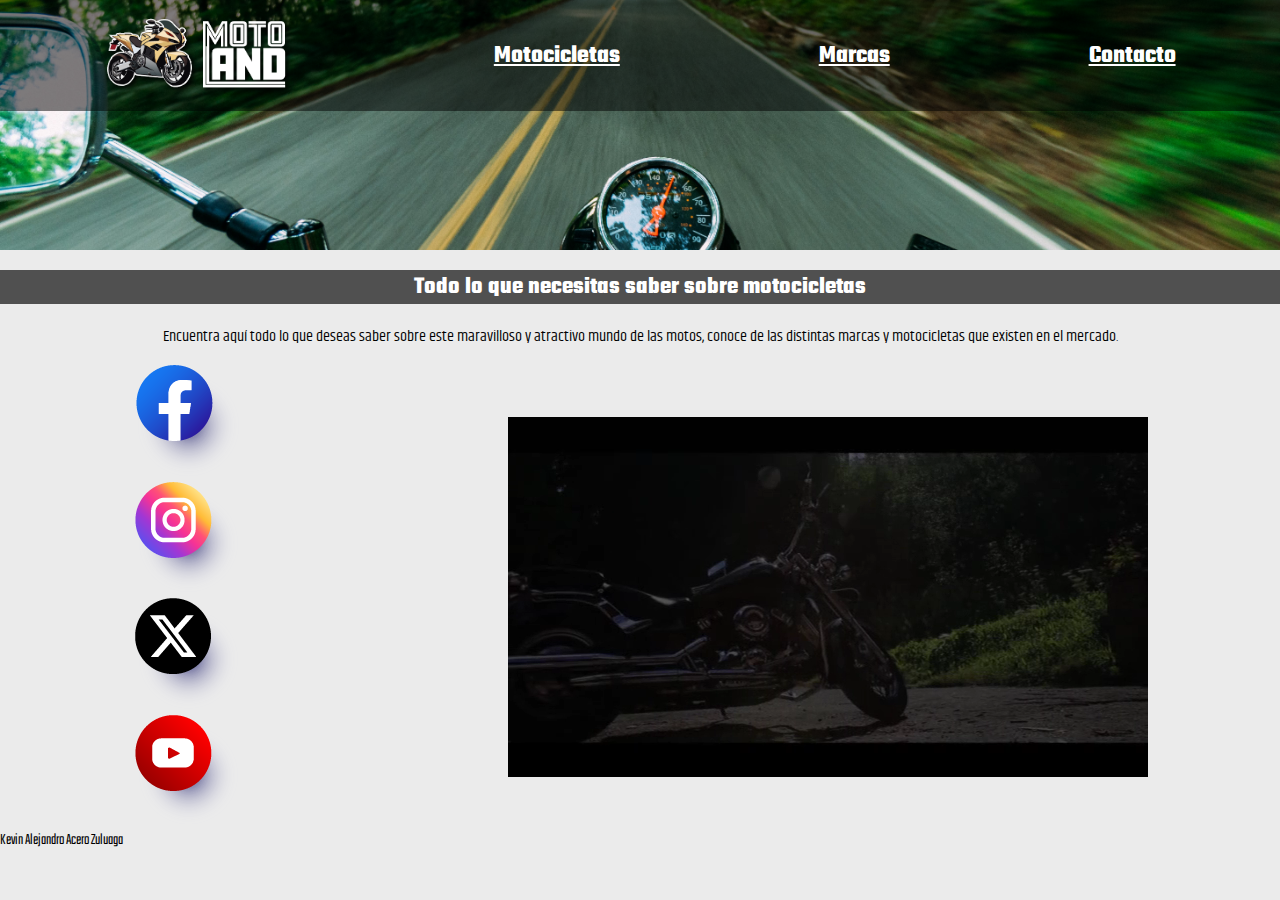
<file: index.html>
<!DOCTYPE html>
<html lang="en">
<head>
    <meta charset="UTF-8">
    <meta name="viewport" content="width=device-width, initial-scale=1.0">
    <title>MOTOLAND</title>

    <!--Conexion CSS-->
    <link rel="stylesheet" href="./css/style.css">
</head>

<body>
    <header class="header">
        <nav class="nav">
            <img class="nav-enlace ImgLogo" src="./img/MOTOLAND.png" alt="LogoMotoLand">
            <a class="nav-enlace" href="motos.html">Motocicletas</a>
            <a class="nav-enlace" href="marcas.html">Marcas</a>   
            <a class="nav-enlace" href="contacto.html">Contacto</a>
        </nav>
    </header>

    <main class="main">
        <h2 id="titulo">Todo lo que necesitas saber sobre motocicletas</h2>
        <section id="Sec1">
            <p class="TextoDescripcion">Encuentra aquí todo lo que deseas saber sobre este maravilloso
                y atractivo mundo de las motos, conoce de las distintas marcas
                y motocicletas que existen en el mercado.</p>
        </section>

        <section class="RedesVideo" id="Sec1">
            <img class="RedesSociales" src="./img/RedesSociales.png"  alt="RedesSociales">
            <video class="Video" src="video/VideoMoto.mp4" autoplay muted loop></video>
        </section>
    </main>
    
    <footer class="footer">Kevin Alejandro Acero Zuluaga</footer>
    
</body>
</html>
</file>
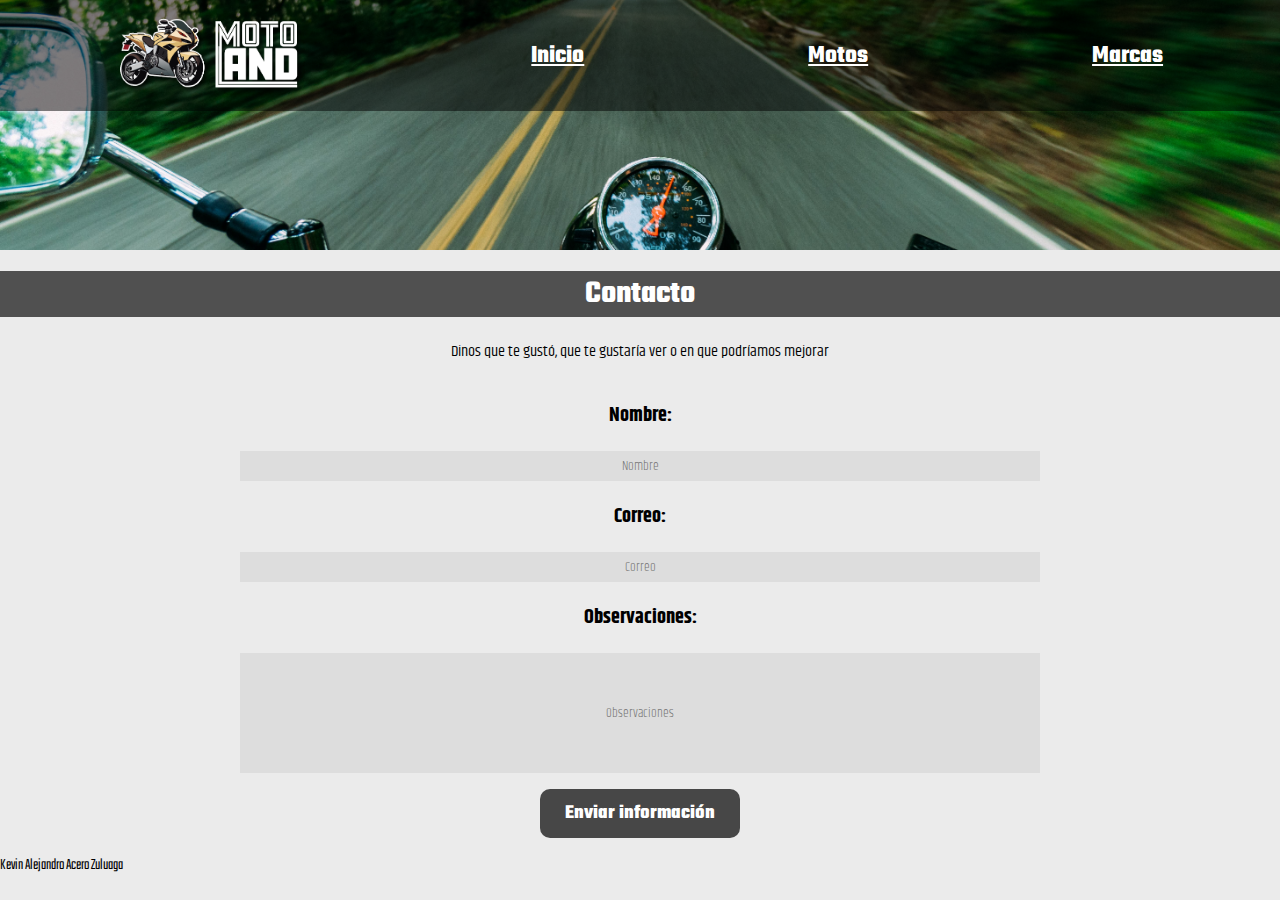
<file: contacto.html>
<!DOCTYPE html>
<html lang="en">
<head>
    <meta charset="UTF-8">
    <meta name="viewport" content="width=device-width, initial-scale=1.0">
    <link rel="stylesheet" href="./css/style.css">
    <title>MOTOLAND</title>
</head>

<body>
    <header class="header">
        <nav class="nav">
            <img class="nav-enlace ImgLogo" href="index.html" src="./img/MOTOLAND.png" alt="LogoMotoLand">
            <a class="nav-enlace" href="index.html">Inicio</a>
            <a class="nav-enlace" href="motos.html">Motos</a>   
            <a class="nav-enlace" href="marcas.html">Marcas</a>
        </nav>        
    </header>

    <main class="main">
        <h1 id="titulo">Contacto</h1>
        <section>
            <p class="TextoDescripcion">Dinos que te gustó, que te gustaría ver o en que podríamos mejorar</p>
        </section>
        
        <section class="TodoDatos" id="SecDatos">
            <form>
                <p class="Dato">Nombre:</p>
                <input class="Ingreso" type="text" placeholder="Nombre" id="nombre">
                <p class="Dato">Correo:</p>
                <input class="Ingreso" type="email" placeholder="Correo" id="correo">
                <p class="Dato">Observaciones:</p>
                <input class="Ingreso" type="text" placeholder="Observaciones" id="observacion">
            </form>
        </section>
        <p>
            <button class="boton" type="submit"> Enviar información </button>
        </p>
    </main>
    
    <footer class="footer">Kevin Alejandro Acero Zuluaga</footer>
</body>
</html>
</file>
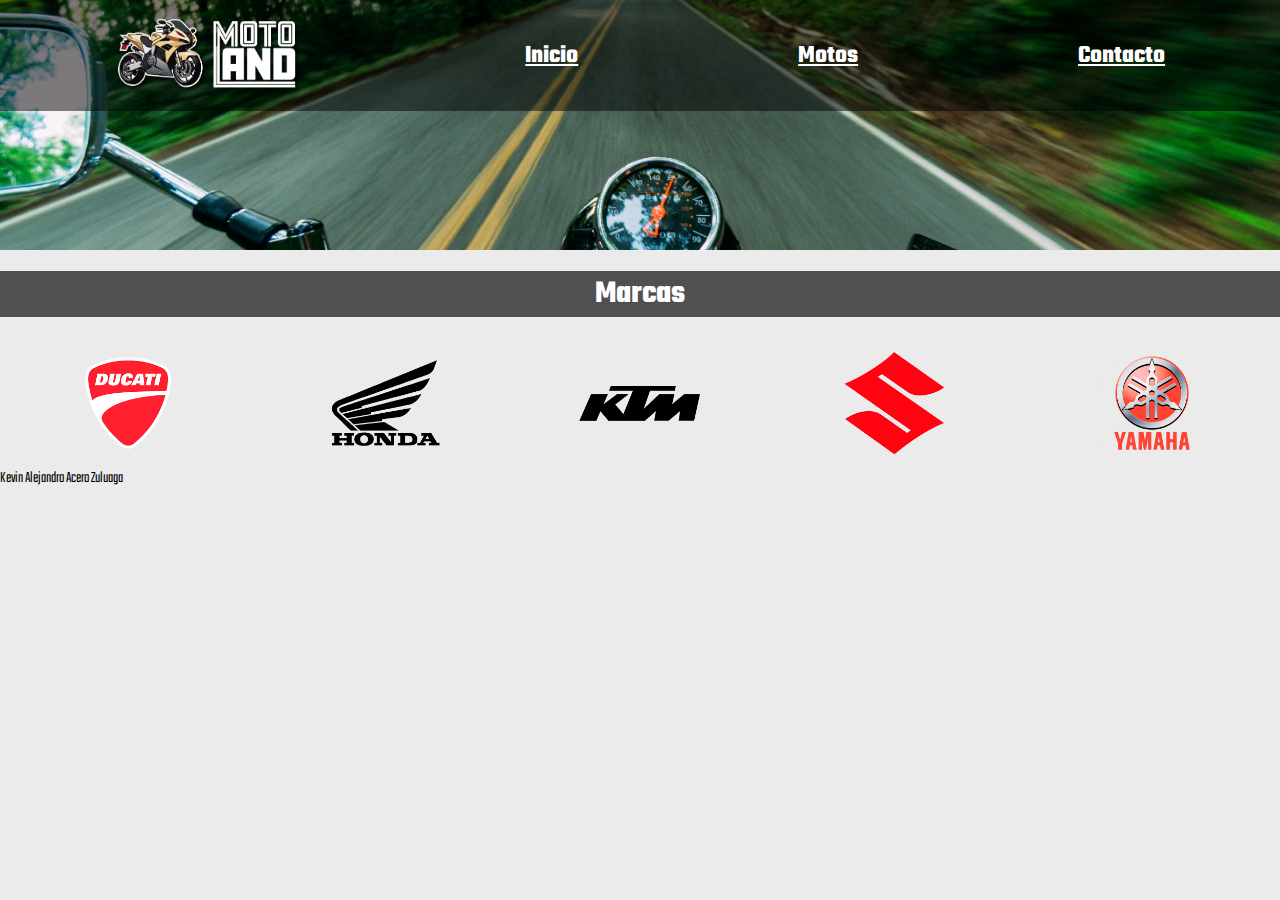
<file: marcas.html>
<!DOCTYPE html>
<html lang="en">
<head>
    <meta charset="UTF-8">
    <meta name="viewport" content="width=device-width, initial-scale=1.0">
    <link rel="stylesheet" href="./css/style.css">
    <title>MOTOLAND</title>
</head>

<body>
    <header class="header">
        <nav class="nav">
            <img class="nav-enlace ImgLogo" href="index.html" src="./img/MOTOLAND.png" alt="LogoMotoLand">
            <a class="nav-enlace" href="index.html">Inicio</a>
            <a class="nav-enlace" href="motos.html">Motos</a>   
            <a class="nav-enlace" href="contacto.html">Contacto</a>
        </nav>        
    </header>

    <main class="main">
        <h1 id="titulo">Marcas</h1>
        <section class="Crentrar" id="SecMarcas">
            <img class="ImgMarca" src="./img/marcas/MarcaDucati.png" width="200" alt="MarcaDucati">
            <img class="ImgMarca" src="./img/marcas/MarcaHonda.png" width="200" alt="MarcaHonda">
            <img class="ImgMarca" src="./img/marcas/MarcaKTM.png" width="200" alt="MarcaKTM">
            <img class="ImgMarca" src="./img/marcas/MarcaSusuki.png" width="200" alt="MarcaSusuki">
            <img class="ImgMarca" src="./img/marcas/MarcaYamaha.png" width="200" alt="MarcaYamaha">
        </section>
    </main>

    
     <footer class="footer">Kevin Alejandro Acero Zuluaga</footer>
</body>
</html>
</file>
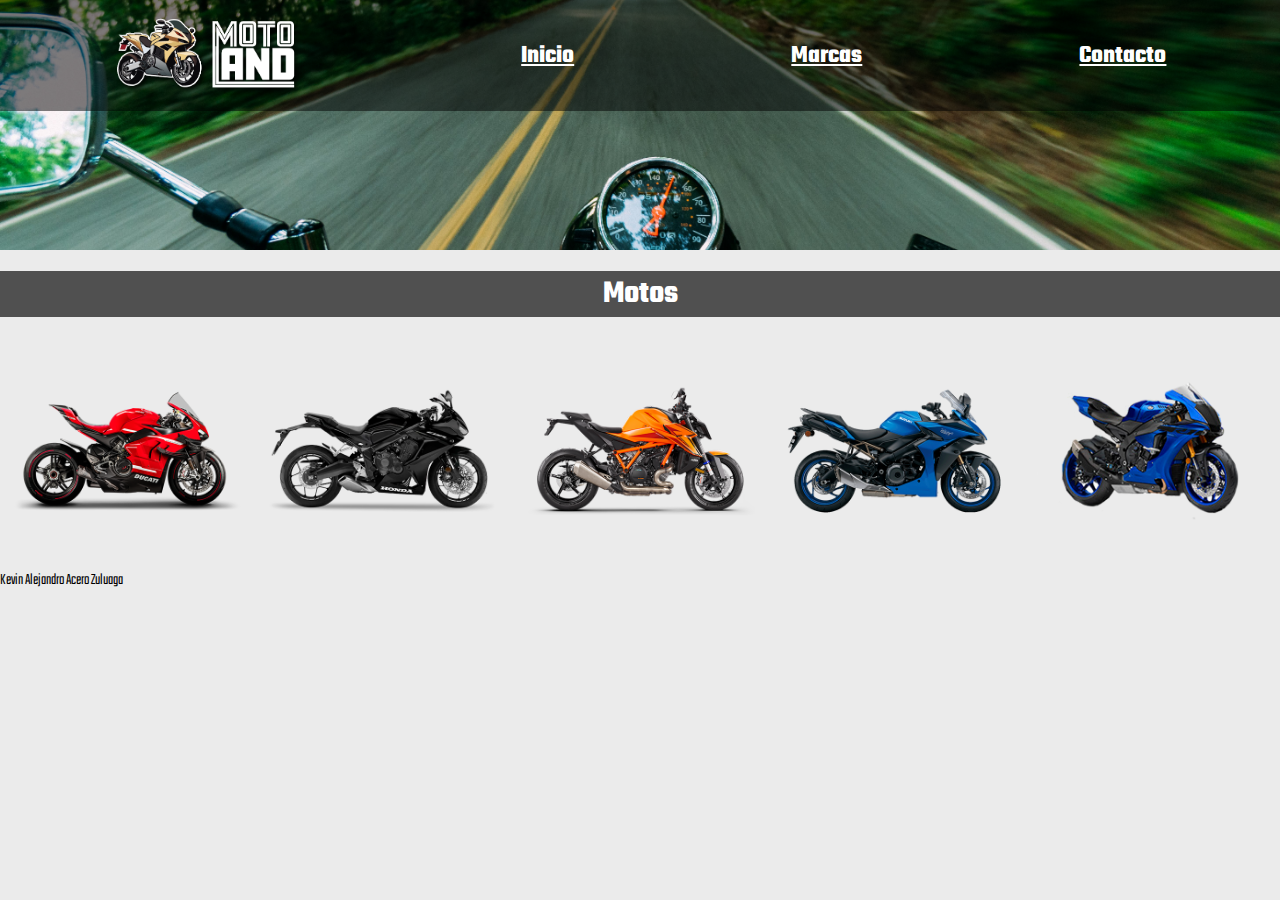
<file: motos.html>
<!DOCTYPE html>
<html lang="en">
<head>
    <meta charset="UTF-8">
    <meta name="viewport" content="width=device-width, initial-scale=1.0">
    <link rel="stylesheet" href="./css/style.css">
    <title>MOTOLAND</title>
</head>

<body>
    <header class="header">
        <nav class="nav">
            <img class="nav-enlace ImgLogo" href="index.html" src="./img/MOTOLAND.png" alt="LogoMotoLand">
            <a class="nav-enlace" href="index.html">Inicio</a>
            <a class="nav-enlace" href="marcas.html">Marcas</a>   
            <a class="nav-enlace" href="contacto.html">Contacto</a>
        </nav>        
    </header>

    <main>
        <h1 id="titulo">Motos</h1>
        <section class="Crentrar" id="SecMotos">
            <img class="ImgMoto" src="./img/motos/MotoDucati.png" width="200" alt="MotoDucati">
            <img class="ImgMoto" src="./img/motos/MotoHonda.png" width="200" alt="MotoHonda">
            <img class="ImgMoto" src="./img/motos/MotoKTM.png" width="200" alt="MotoKTM">
            <img class="ImgMoto" src="./img/motos/MotoSusuki.png" width="200" alt="MotoSusuki">
            <img class="ImgMoto" src="./img/motos/MotoYamaha.png" width="200" alt="MotoYamaha">
        </section>
    </main>

    <footer class="footer">Kevin Alejandro Acero Zuluaga</footer>
</body>
</html>
</file>
<file: css/style.css>
/*Se crea el enlace de las fuentes que se utilizaran en el proyecto*/
@import url('https://fonts.googleapis.com/css2?family=Teko:wght@300..700&display=swap');
@import url('https://fonts.googleapis.com/css2?family=Khand:wght@300;400;500;600;700&family=Teko:wght@600&display=swap');


/*Se definen los estilos de las fuentes para los textos*/

#titulo{
    font-family: "Teko", sans-serif;
    font-weight: 700;
    background-color: rgba(0, 0, 0, 0.66);
    color: white;
    text-align: center;
}

footer{
    font-family: "Teko", sans-serif;
    font-weight: 300;
}

.TextoDescripcion{
    text-align: center;
    font-family: "Khand", sans-serif;   
    font-weight: 400;
}

.nav-enlace{
    font-family: "Teko", sans-serif;
    font-weight: 700;
    display: inline-block;
    color: white;
    padding: 10px 30px;
    text-decoration:underline;
    font-size: 25px;
}

.Dato{
    text-align: center;
    font-family: "Khand", sans-serif;   
    font-weight: 700;
    font-size: 20px;
}

.Ingreso{
    text-align: center;
    font-family: "Khand", sans-serif;   
    font-weight: 300;
    width: 300px;
}

.boton{
    font-family: "Teko", sans-serif;
    font-weight: 700;
    font-size: 20px;
}

/*Ajustar redes y video*/
.RedesVideo{
    display: flex;
    justify-content:space-around;
}

.RedesSociales{
    size: 10px 15px;
}

/*Se asigna la imagen, estilo y color que tendra en la parte superior*/
header{
    height: 250px;
    background-image: url(../img/material/FONDOHOME.jpg);
    background-repeat: no-repeat;
    background-position: center center;
    background-size: 100%;
    
}

nav{
    background-color: rgba(0, 0, 0, 0.50);
    padding: 5px;
    display: flex;
    justify-content: space-around;
    align-items: center;
    
}

.ImgLogo{
    width: 15%;
}

body{
    margin: 0;
    padding: 0;
    background-color: #ebebeb;
}

/*Se ajusta la distribución e interacción que tendrá las motocicletas y las marcas*/
.Crentrar{
    display: flex;
    justify-content: space-around;
}

.ImgMoto{
    width: 18%;
    transition: all 300ms;
    position: relative;
}

.ImgMarca{
    width: 10%;
    transition: all 300ms;
    position: relative;
}

.ImgMoto:hover,.ImgMarca:hover{
    transform: scale(1.15);
}

/*Formulario*/
.TodoDatos{
    display: flex;
    justify-content: center;
    margin: 0 auto;
    width: 300px;
}

.Ingreso{
    padding: 5px 250px;
    background-color:#dddddd;
    border: none;
}

#observacion{
    padding: 50px 250px;
}

.boton{
    margin: 0 auto;
    display: block;
    padding: 10px 25px;
    border-radius: 10px;
    border: none;
    background-color: #474747;
    color: white;
    transition: all 300ms;
    position: relative;
}

.boton:hover{
    transform: scale(1.15);
}



@media (max-width: 480px){

    header{
        height: 100px;
        width: 100%;
    }

    nav{
        background-size: 100%;
        padding: 1px;
        display: flex;
    }

    .nav-enlace{
        padding: 1px 5px;
        font-size: 10px;
    }
    
    #titulo{
        background-size: 100%;
        font-size: 70%;
    }

    .TextoDescripcion{
        font-size: 8px;
    }

    .RedesSociales{
        width: 8%;
    }

    .Video{
        width: 60%;
    }

    .Dato, .Ingreso{
        font-size: 10px;
    }
    
    .Ingreso{
        padding: 5px 10px;
    }
    
    #observacion{
        padding: 50px 10px;
    }
    
    .boton{
        padding: 5px 10px;
        font-size: 8px;
    }
}

@media (min-width: 480px) and (max-width: 768px){

    header{
        height: 150px;
        width: 100%;
    }

    nav{
        background-size: 100%;
        padding: 5px;
        display: flex;
    }

    .nav-enlace{
        padding: 5px 10px;
        font-size: 15px;
    }
    
    #titulo{
        background-size: 100%;
        font-size: 16px;
    }

    .TextoDescripcion{
        font-size: 12px;
    }

    .RedesSociales{
        width: 10%;
    }

    .Video{
        width: 65%;
    }
    
    .Dato, .Ingreso{
        font-size: 15px;
    }
    
    .Ingreso{
        padding: 5px 85px;
    }
    
    #observacion{
        padding: 50px 85px;
    }
    
    .boton{
        padding: 10px 15px;
        font-size: 12px;
    }
}

@media (min-width: 768px) and (max-width: 1024px){

    header{
        background-position: center center;
        background-size: 100%;
        height: 200px;
        width: 100%;
    }

    nav{
        background-size: 100%;
        padding: 5px;
        display: flex;
        justify-content: space-around;
        align-items: center;
    }

    .nav-enlace{
        display: inline-block;
        padding: 5px 10px;
        font-size: 20px;
    }
    
    #titulo{
        background-size: 100%;
        font-size: 20px;
    }

    .TextoDescripcion{
        font-size: 15px;
    }

    .RedesSociales{
        width: 12%;
    }

    .Video{
        width: 75%;
    }

    .Dato, .Ingreso{
        font-size: 18px;
    }
    
    .Ingreso{
        padding: 5px 200px;
    }
    
    #observacion{
        padding: 50px 200px;
    }
    
    .boton{
        padding: 10px 25px;
        font-size: 15px;
    }
}





/*
480
768
1024
*/
</file>
